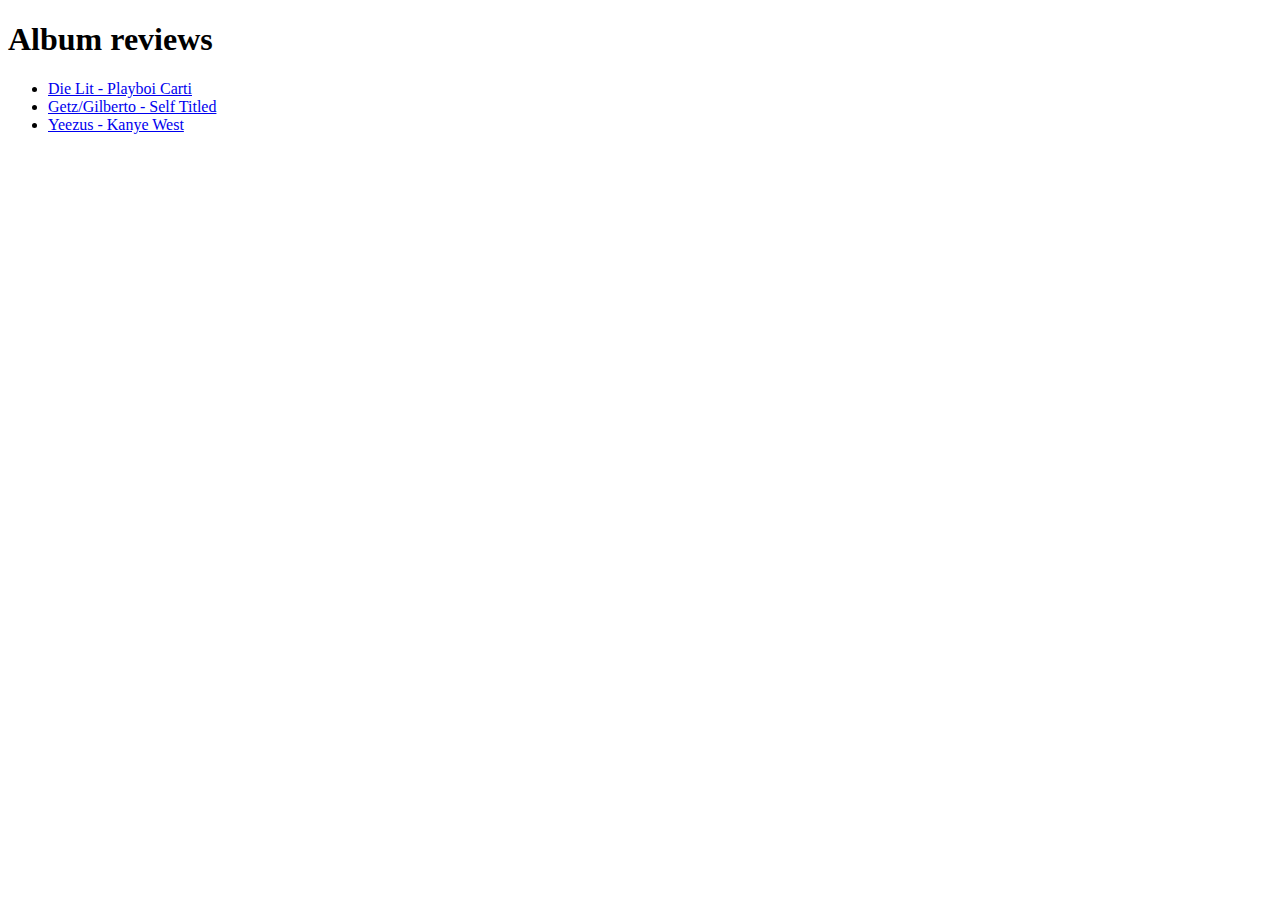
<file: index.html>
<!DOCTYPE html>
<html lang="en">
<head>
    <meta charset="UTF-8">
    <meta name="viewport" content="width=device-width, initial-scale=1.0">
    <title>Document</title>
</head>
<body>
    <h1>Album reviews</h1>
    <ul>
        <li><a href="./reviews/die-lit-carti.html">Die Lit - Playboi Carti</a></li>
        <li><a href="./reviews/getz-gilberto-self-titled.html">Getz/Gilberto - Self Titled</a></li>
        <li><a href="./reviews/yeezus-kanye-west.html">Yeezus - Kanye West</a></li>
    </ul>

</body>
</html>
</file>
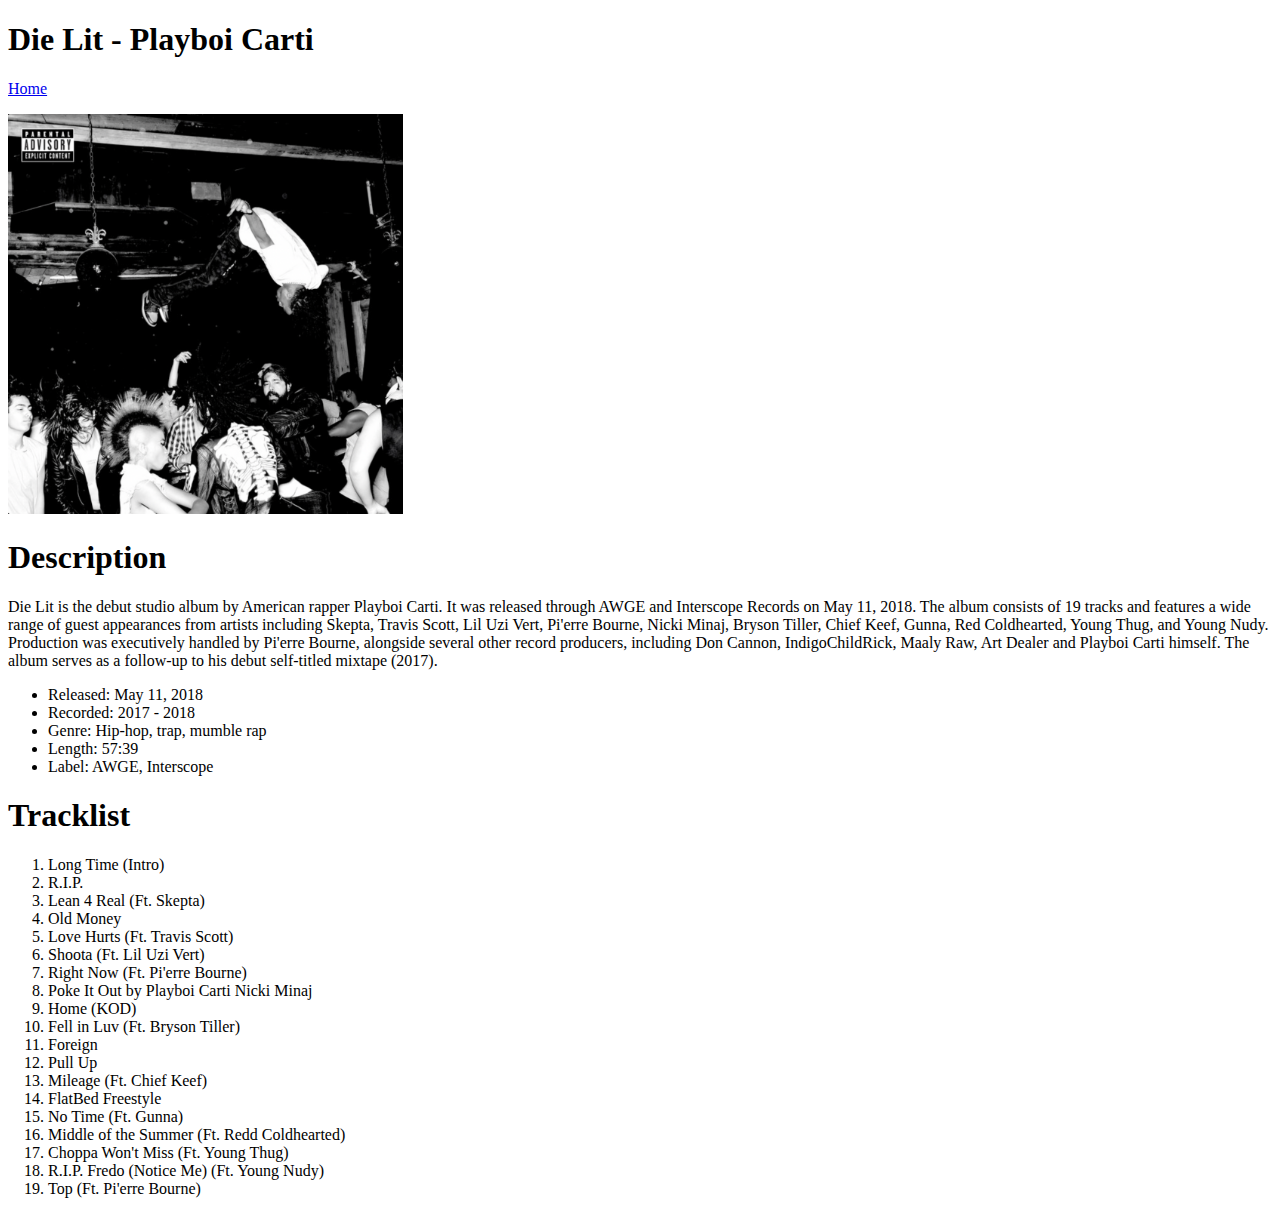
<file: reviews/die-lit-carti.html>
<!DOCTYPE html>
<html lang="en">
<head>
    <meta charset="UTF-8">
    <meta name="viewport" content="width=device-width, initial-scale=1.0">
    <title>Die Lit - Playboi Carti</title>
</head>
<body>
    <h1>Die Lit - Playboi Carti</h1>
    <p><a href="../index.html">Home</a></p>
    <img src="../images/die-lit-carti-cover.png" alt="die-lit-carti-cover" height="400">
    <h1>Description</h1>
    <p>Die Lit is the debut studio album by American rapper Playboi Carti. It was released through AWGE and Interscope Records on May 11, 2018. The album consists of 19 tracks and features a wide range of guest appearances from artists including Skepta, Travis Scott, Lil Uzi Vert, Pi'erre Bourne, Nicki Minaj, Bryson Tiller, Chief Keef, Gunna, Red Coldhearted, Young Thug, and Young Nudy. Production was executively handled by Pi'erre Bourne, alongside several other record producers, including Don Cannon, IndigoChildRick, Maaly Raw, Art Dealer and Playboi Carti himself. The album serves as a follow-up to his debut self-titled mixtape (2017).</p>
    <ul>
        <li>Released: May 11, 2018</li>
        <li>Recorded: 2017 - 2018</li>
        <li>Genre: Hip-hop, trap, mumble rap</li>
        <li>Length: 57:39</li>
        <li>Label: AWGE, Interscope</li>
    </ul>
    <h1>Tracklist</h1>
    <ol>
        <li>Long Time (Intro)</li>
        <li>R.I.P.</li>
        <li>Lean 4 Real (Ft. Skepta)</li>
        <li>Old Money</li>
        <li>Love Hurts (Ft. Travis Scott)</li>
        <li>Shoota (Ft. Lil Uzi Vert)</li>
        <li>Right Now (Ft. Pi'erre Bourne)</li>
        <li>Poke It Out by Playboi Carti Nicki Minaj</li>
        <li>Home (KOD)</li>
        <li>Fell in Luv (Ft. Bryson Tiller)</li>
        <li>Foreign</li>
        <li>Pull Up</li>
        <li>Mileage (Ft. Chief Keef)</li>
        <li>FlatBed Freestyle</li>
        <li>No Time (Ft. Gunna)</li>
        <li>Middle of the Summer (Ft. Redd Coldhearted)</li>
        <li>Choppa Won't Miss (Ft. Young Thug)</li>
        <li>R.I.P. Fredo (Notice Me) (Ft. Young Nudy)</li>
        <li>Top (Ft. Pi'erre Bourne)</li>
    </ol>
</body>
</html>
</file>
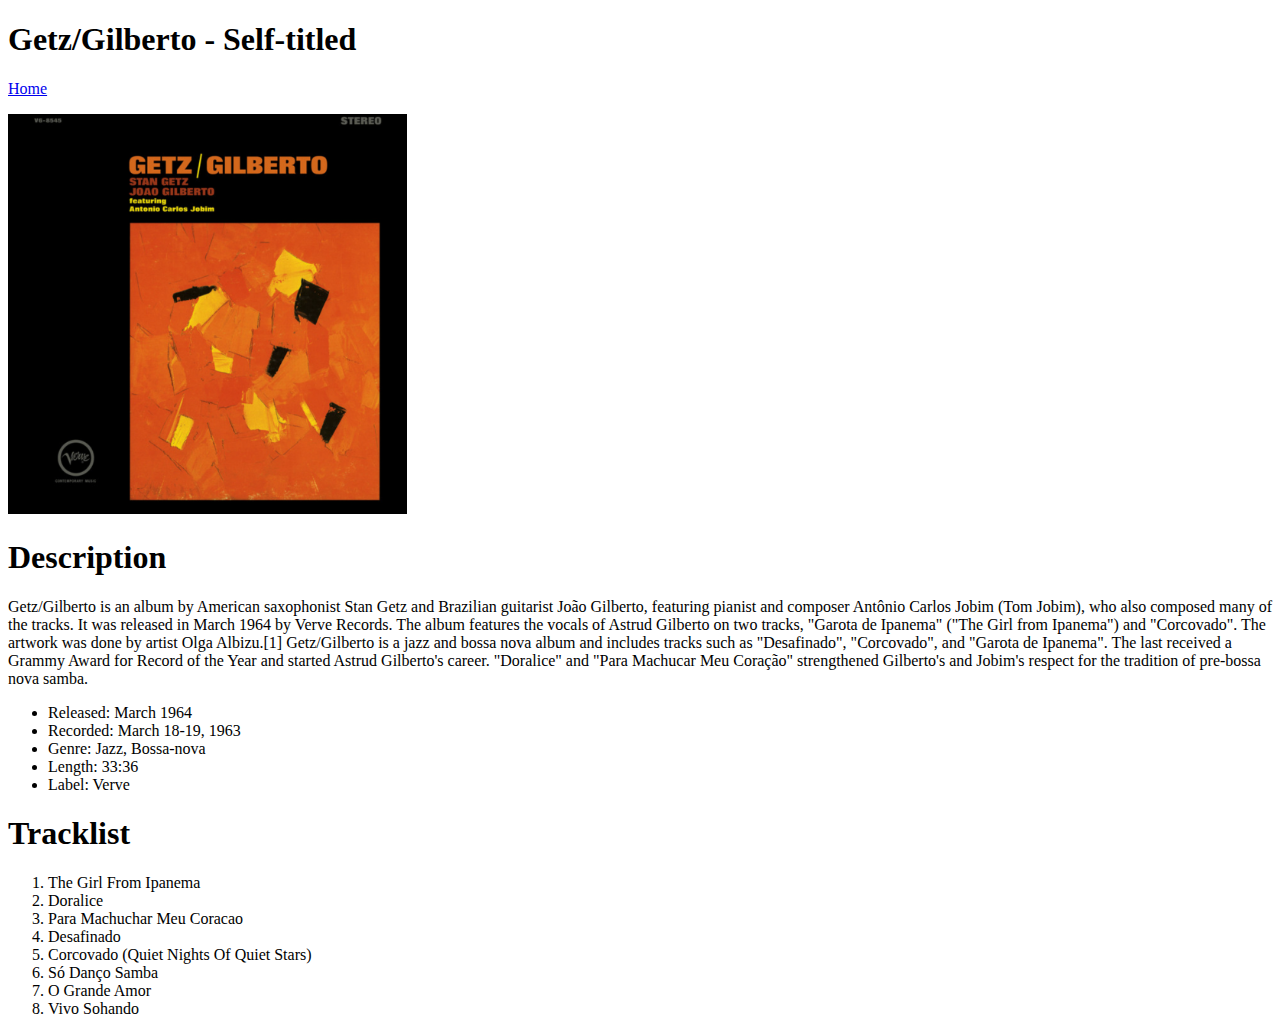
<file: reviews/getz-gilberto-self-titled.html>
<!DOCTYPE html>
<html lang="en">
<head>
    <meta charset="UTF-8">
    <meta name="viewport" content="width=device-width, initial-scale=1.0">
    <title>Getz/Gilberto - Self-titled</title>
</head>
<body>
    <h1>Getz/Gilberto - Self-titled</h1>
    <p><a href="../index.html">Home</a></p>
    <img src="../images/getz-gilberto-self-titled-cover.png" alt="getz-gilberto-self-titled-cover" height="400">
    <h1>Description</h1>
    <p>Getz/Gilberto is an album by American saxophonist Stan Getz and Brazilian guitarist João Gilberto, featuring pianist and composer Antônio Carlos Jobim (Tom Jobim), who also composed many of the tracks. It was released in March 1964 by Verve Records. The album features the vocals of Astrud Gilberto on two tracks, "Garota de Ipanema" ("The Girl from Ipanema") and "Corcovado". The artwork was done by artist Olga Albizu.[1] Getz/Gilberto is a jazz and bossa nova album and includes tracks such as "Desafinado", "Corcovado", and "Garota de Ipanema". The last received a Grammy Award for Record of the Year and started Astrud Gilberto's career. "Doralice" and "Para Machucar Meu Coração" strengthened Gilberto's and Jobim's respect for the tradition of pre-bossa nova samba.</p>
    <ul>
        <li>Released: March 1964</li>
        <li>Recorded: March 18-19, 1963</li>
        <li>Genre: Jazz, Bossa-nova</li>
        <li>Length: 33:36</li>
        <li>Label: Verve</li>
    </ul>
    <h1>Tracklist</h1>
    <ol>
        <li>The Girl From Ipanema</li>
        <li>Doralice</li>
        <li>Para Machuchar Meu Coracao</li>
        <li>Desafinado</li>
        <li>Corcovado (Quiet Nights Of Quiet Stars)</li>
        <li>Só Danço Samba</li>
        <li>O Grande Amor</li>
        <li>Vivo Sohando</li>
    </ol>
</body>
</html>
</file>
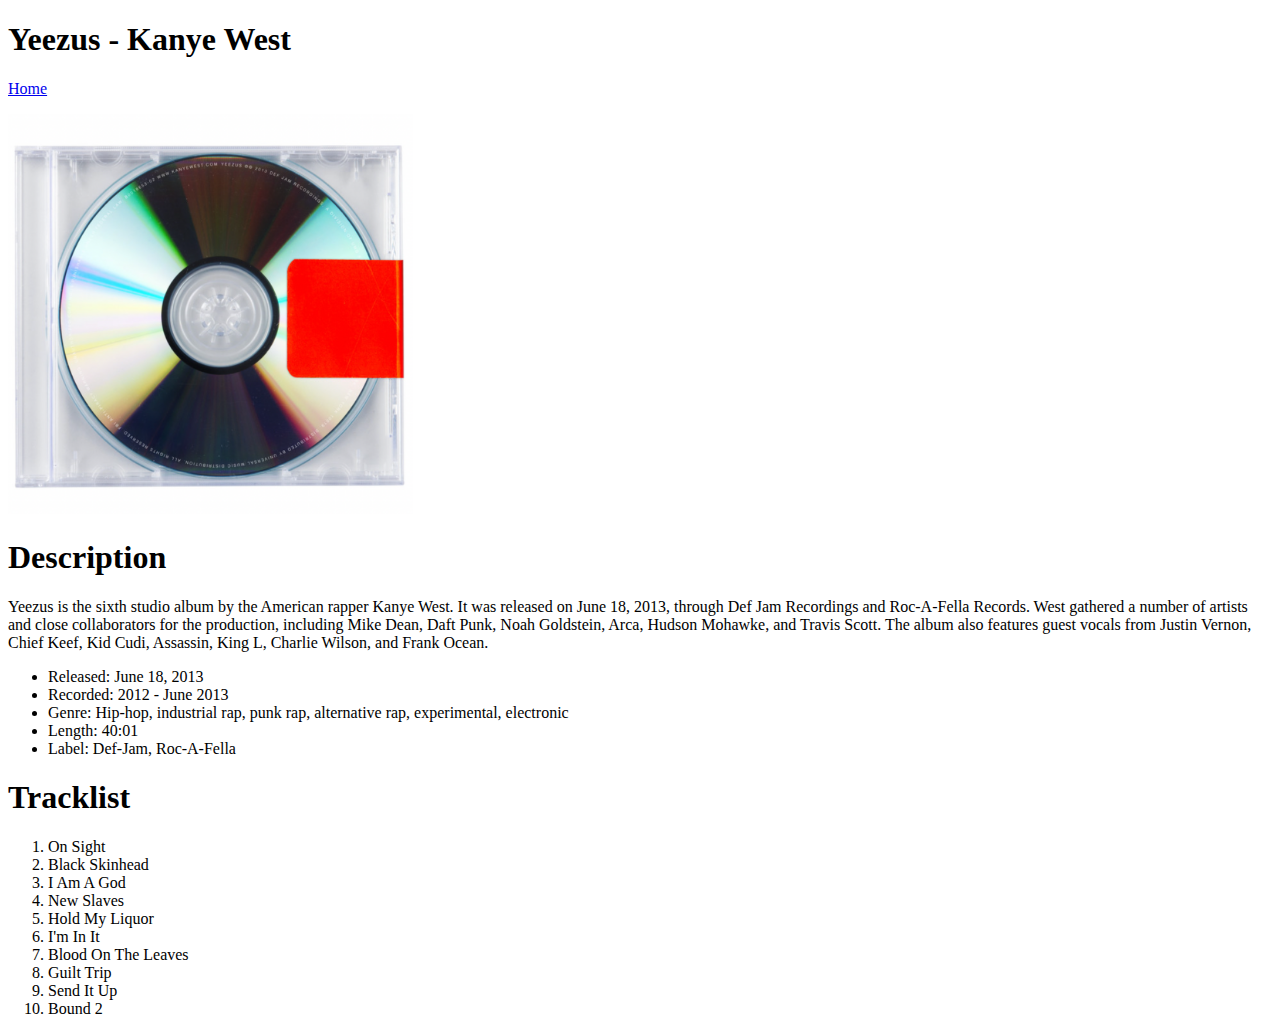
<file: reviews/yeezus-kanye-west.html>
<!DOCTYPE html>
<html lang="en">
<head>
    <meta charset="UTF-8">
    <meta name="viewport" content="width=device-width, initial-scale=1.0">
    <title>Yeezus - Kanye West</title>
</head>
<body>
    <h1>Yeezus - Kanye West</h1>
    <p><a href="../index.html">Home</a></p>
    <img src="../images/yeezus-kanye-west-cover.png" alt="yeezus-kanye-west-cover" height="400">
    <h1>Description</h1>
    <p>Yeezus is the sixth studio album by the American rapper Kanye West. It was released on June 18, 2013, through Def Jam Recordings and Roc-A-Fella Records. West gathered a number of artists and close collaborators for the production, including Mike Dean, Daft Punk, Noah Goldstein, Arca, Hudson Mohawke, and Travis Scott. The album also features guest vocals from Justin Vernon, Chief Keef, Kid Cudi, Assassin, King L, Charlie Wilson, and Frank Ocean.</p>
    <ul>
        <li>Released: June 18, 2013</li>
        <li>Recorded: 2012 - June 2013</li>
        <li>Genre: Hip-hop, industrial rap, punk rap, alternative rap, experimental, electronic</li>
        <li>Length: 40:01</li>
        <li>Label: Def-Jam, Roc-A-Fella</li>
    </ul>
    <h1>Tracklist</h1>
    <ol>
        <li>On Sight</li>
        <li>Black Skinhead</li>
        <li>I Am A God</li>
        <li>New Slaves</li>
        <li>Hold My Liquor</li>
        <li>I'm In It</li>
        <li>Blood On The Leaves</li>
        <li>Guilt Trip</li>
        <li>Send It Up</li>
        <li>Bound 2</li>
    </ol>
</body>
</html>
</file>
